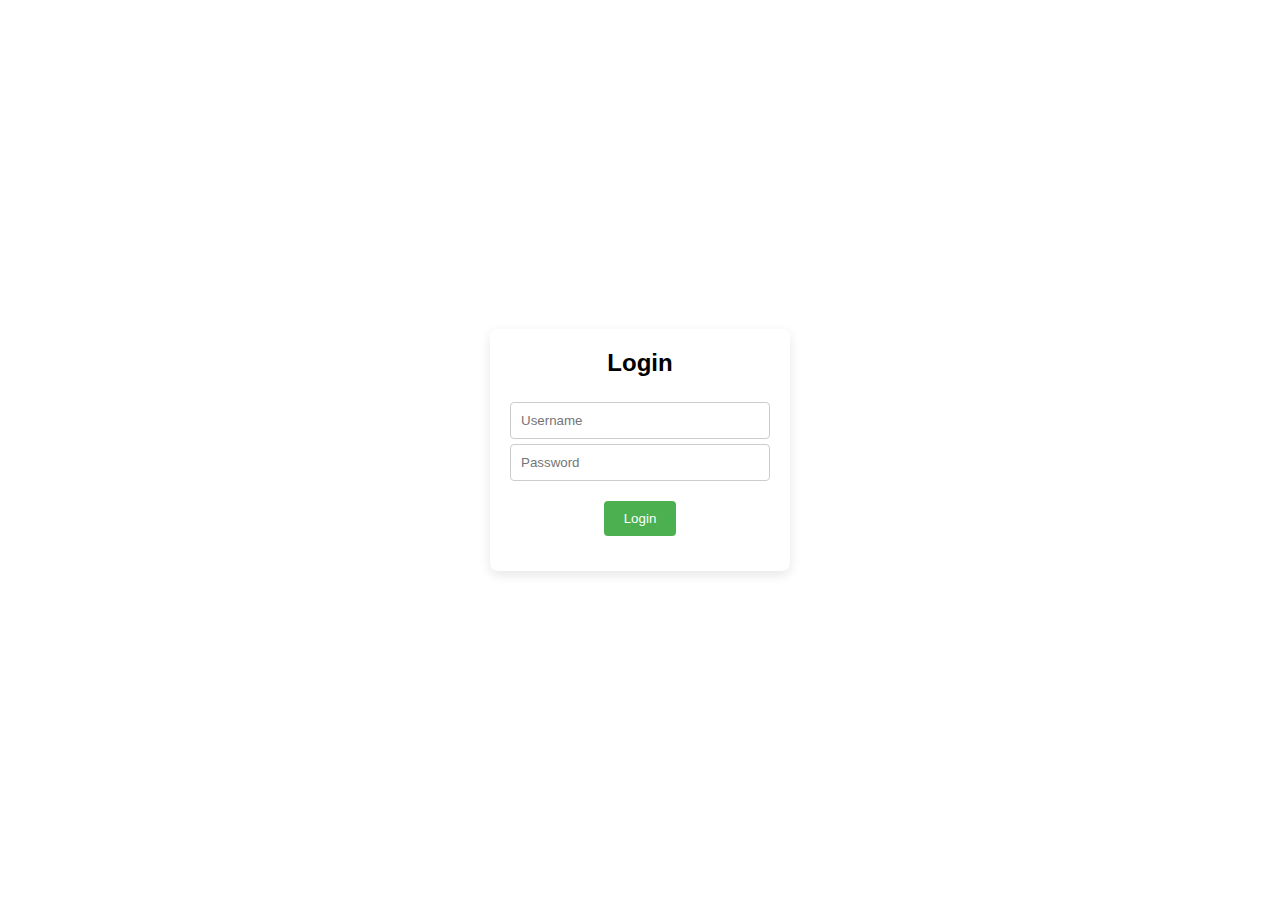
<file: index.html>
<!DOCTYPE html>
<html lang="en">
<head>
    <meta charset="UTF-8">
    <meta name="viewport" content="width=device-width, initial-scale=1.0">
    <title>Login Page</title>
    <link rel="stylesheet" href="style.css">
        
    
</head>
<body>
    <div class="login-container">
        <h2>Login</h2>
        <form id="loginForm">
            <input type="text" id="username" placeholder="Username" required>
            <input type="password" id="password" placeholder="Password" required>
            <button type="button" onclick="validateLogin()">Login</button>
        </form>
        <p id="message" style="color: red; margin-top: 15px;"></p>
    </div>

    <!-- <script>
        // JavaScript to validate login form
        function validateLogin() {
            const username = document.getElementById('username').value;
            const password = document.getElementById('password').value;
            const message = document.getElementById('message');

            // Simple validation
            if (username === "user" && password === "password") {
                message.style.color = "green";
                message.textContent = "Login successful!";
            } else {
                message.textContent = "Invalid username or password.";
            }
        }
    </script> -->
    
    
    
</body>
</html>
</file>
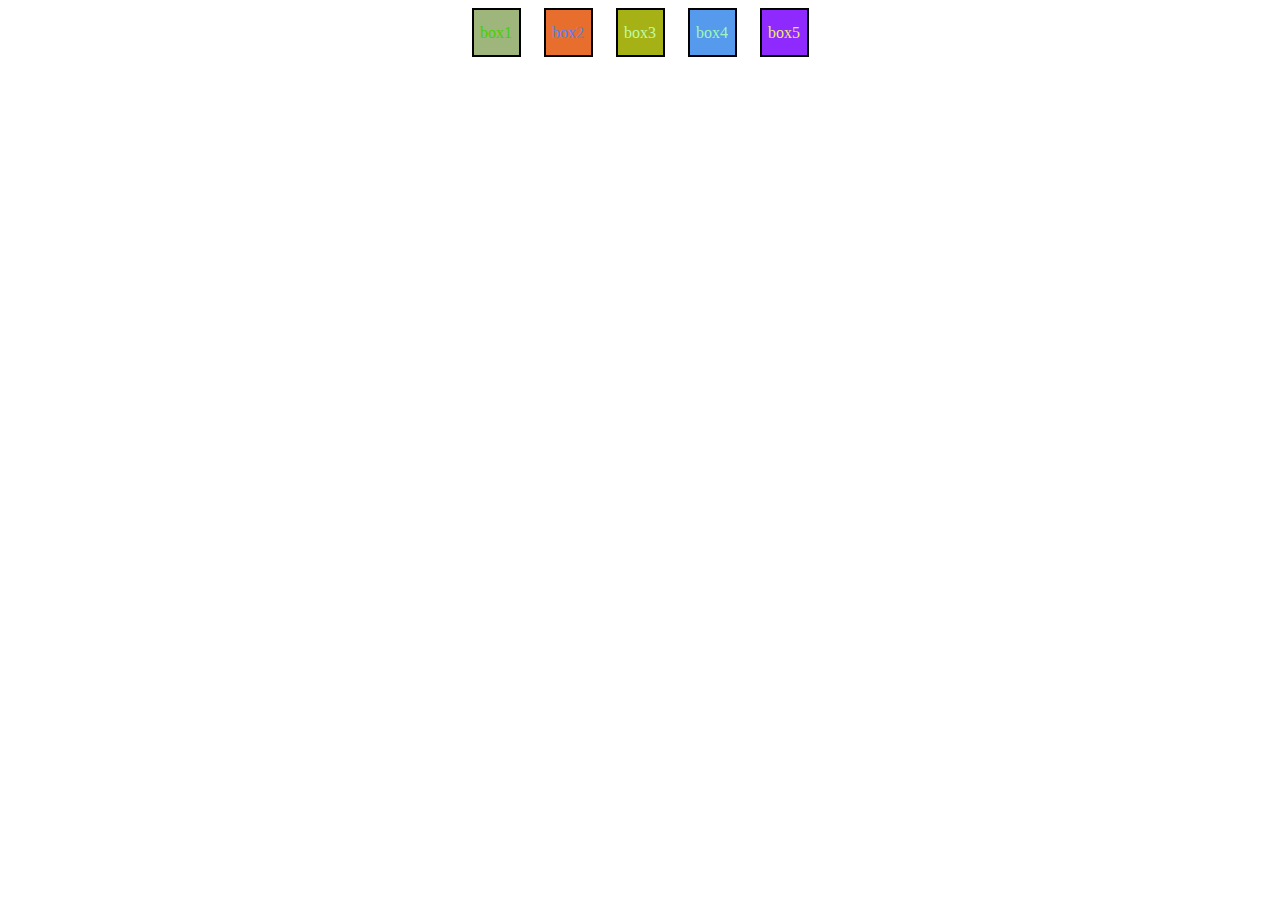
<file: box.html>
<!DOCTYPE html>
<html lang="en">
<head>
    <meta charset="UTF-8">
    <meta http-equiv="X-UA-Compatible" content="IE=edge">
    <meta name="viewport" content="width=device-width, initial-scale=1.0">
    <title>color of box </title>
    <style>
       .container{
            display: flex;
            justify-content: center;
            align-items: center;
            gap: 23px;
            place-items: center;
            
          

        }
        .box{
            display: flex;
            justify-content: center;
            align-items: center;
           
            
            height: 45px;
            width: 45px;
            border: 2px solid black;
            place-items: center ; 

            /* background-color: red; */

            
    </style>
</head>
<body>
    <div class="container"> 
    <div class="box">box1</div>
    <div class="box">box2</div>
    <div class="box">box3</div>
    <div class="box">box4</div>
    <div class="box">box5</div>
    </div>

    <script src="box.js"></script>
</body>
</html>
</file>
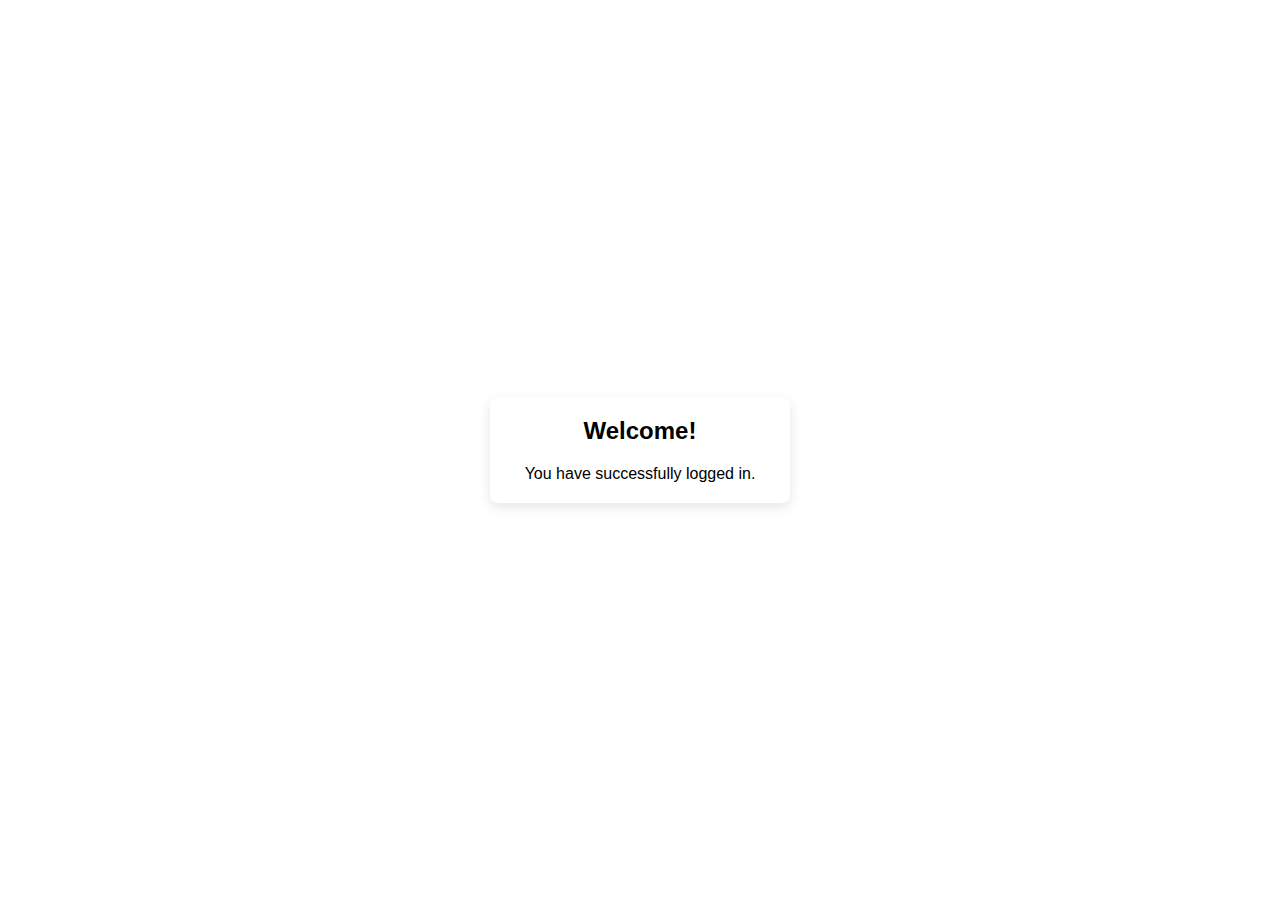
<file: logn.html>
<!DOCTYPE html>
<html lang="en">
<head>
  <meta charset="UTF-8">
  <meta name="viewport" content="width=device-width, initial-scale=1.0">
  <title>Welcome Page</title>
  <link rel="stylesheet" href="style.css">
</head>
<body>
  <div class="login-container">
    <h2>Welcome!</h2>
    <p>You have successfully logged in.</p>
  </div>
</body>
</html>
</file>
<file: style.css>
* {
    margin: 0;
    padding: 0;
    box-sizing: border-box;
  }
  
  body {
    font-family: Arial, sans-serif;
    background-color: #f0f0f0;
    display: flex;
    justify-content: center;
    align-items: center;
    height: 100vh;
  }
   /* Background settings */
   body {
    background: url('https://st.depositphotos.com/2001755/3622/i/450/depositphotos_36220949-stock-photo-beautiful-landscape.jpg') no-repeat center center/cover;
    display: flex;
    justify-content: center;
    align-items: center;
}
  
  .login-container {
    background-color: #fff;
    padding: 20px;
    border-radius: 8px;
    box-shadow: 0 4px 12px rgba(0, 0, 0, 0.1);
    width: 300px;
    text-align: center;
  }
  
  h2 {
    margin-bottom: 20px;
  }
  
  label {
    display: block;
    margin-top: 10px;
    text-align: left;
  }
  
  input {
    width: 100%;
    padding: 10px;
    margin-top: 5px;
    border: 1px solid #ccc;
    border-radius: 4px;
  }
  
  button {
    margin-top: 20px;
    padding: 10px 20px;
    background-color: #4CAF50;
    color: white;
    border: none;
    border-radius: 4px;
    cursor: pointer;
  }
  
  button:hover {
    background-color: #45a049;
  }
  
  .error {
    color: red;
    margin-top: 10px;
    display: none;
  }
</file>
